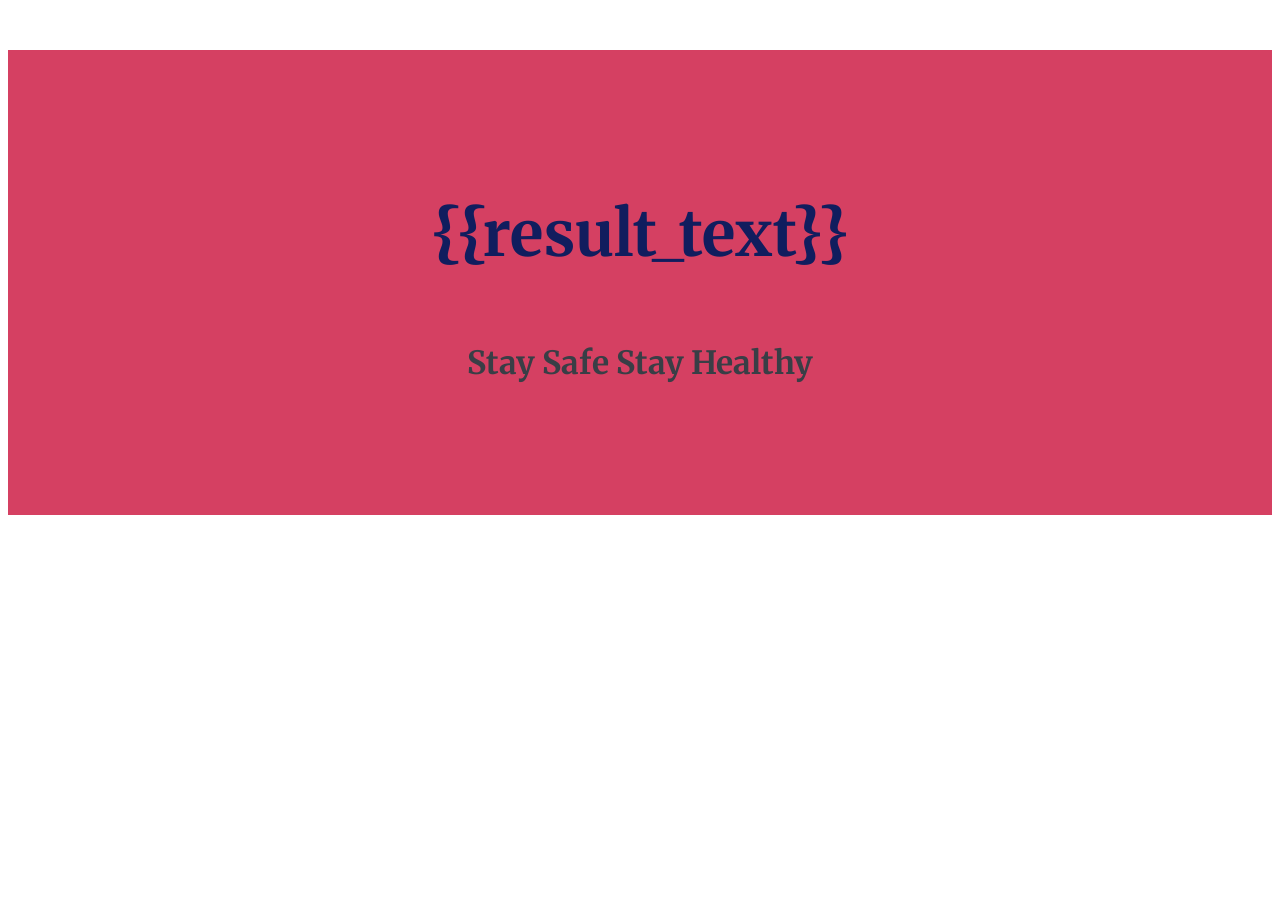
<file: templates/result_page.html>
<!DOCTYPE html>
<html lang="en" dir="ltr">
  <head>
    <meta charset="utf-8">
    <title> ThankYou </title>

      <!-- Google Fonts -->
    <link href="https://fonts.googleapis.com/css2?family=Merriweather:ital,wght@1,700&display=swap" rel="stylesheet">

    <!-- CSS  -->
    <link rel="stylesheet" href="../static/stylefeed.css">

  </head>
  <body>

    <div>

      <h1>{{result_text}}</h1>
        <h3> Stay Safe               Stay Healthy</h3>
    </div>
  </body>
</html>
</file>
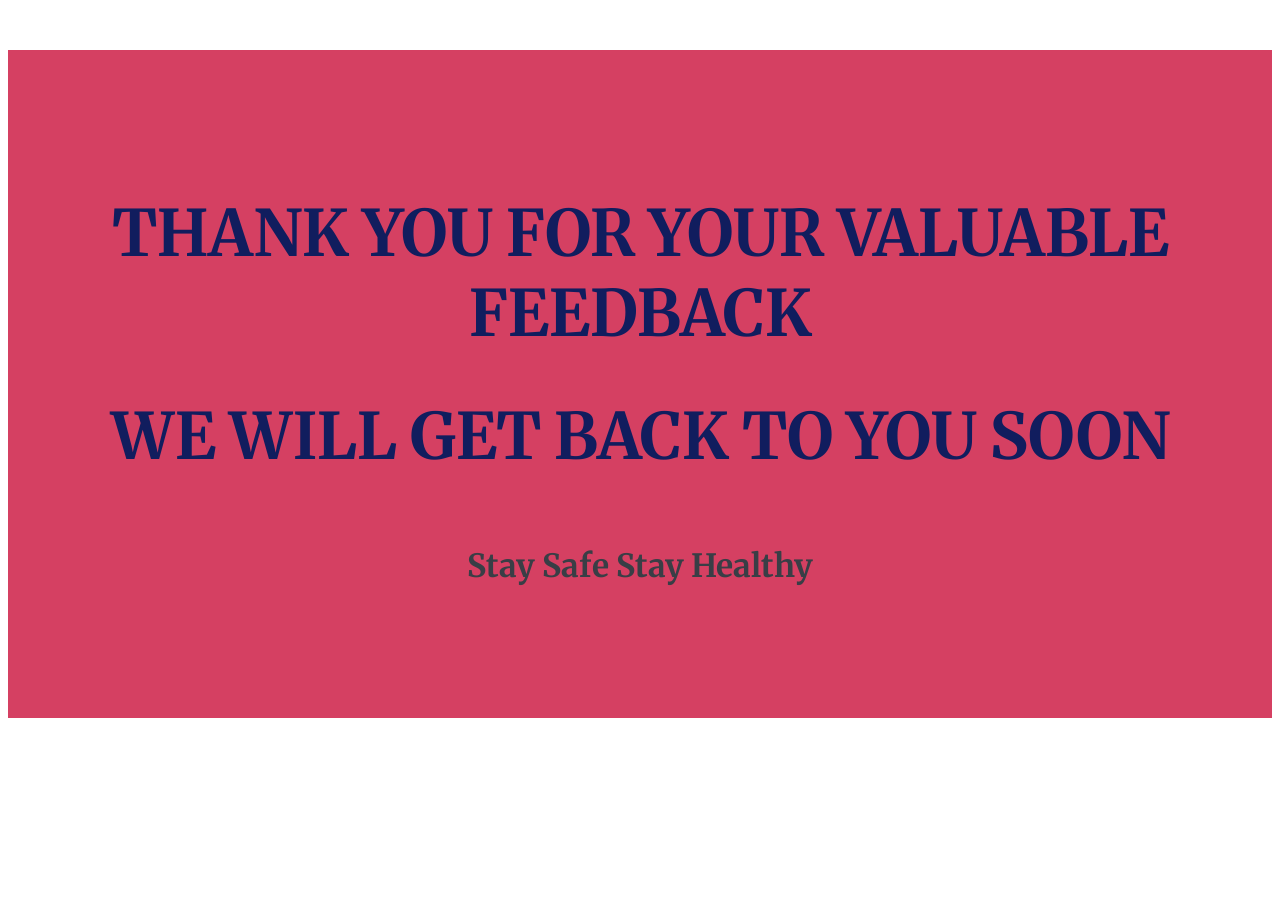
<file: templates/thanks.html>
<!DOCTYPE html>
<html lang="en" dir="ltr">
  <head>
    <meta charset="utf-8">
    <title> ThankYou </title>

      <!-- Google Fonts -->
    <link href="https://fonts.googleapis.com/css2?family=Merriweather:ital,wght@1,700&display=swap" rel="stylesheet">

    <!-- CSS  -->
    <link rel="stylesheet" href="../static/stylefeed.css">

  </head>
  <body>

    <div>

      <h1> THANK YOU FOR YOUR VALUABLE FEEDBACK</h1>
      <h1> WE WILL GET BACK TO YOU SOON </h1>
        <h3> Stay Safe               Stay Healthy</h3>
    </div>
  </body>
</html>
</file>
<file: static/stylefeed.css>
div
{
  margin-top: 50px;
  font-family: 'Merriweather', serif;
  text-align: center;
  padding: 100px 0;
  background-color: #d54062;
}

h1
{
  font-size: 4rem;
  margin-bottom: 30px;
  color: #111d5e;
}

h3
{
  font-size: 2rem;
  margin-top: 40px;
  padding-top: 30px;
  color: #393e46;
}
</file>
